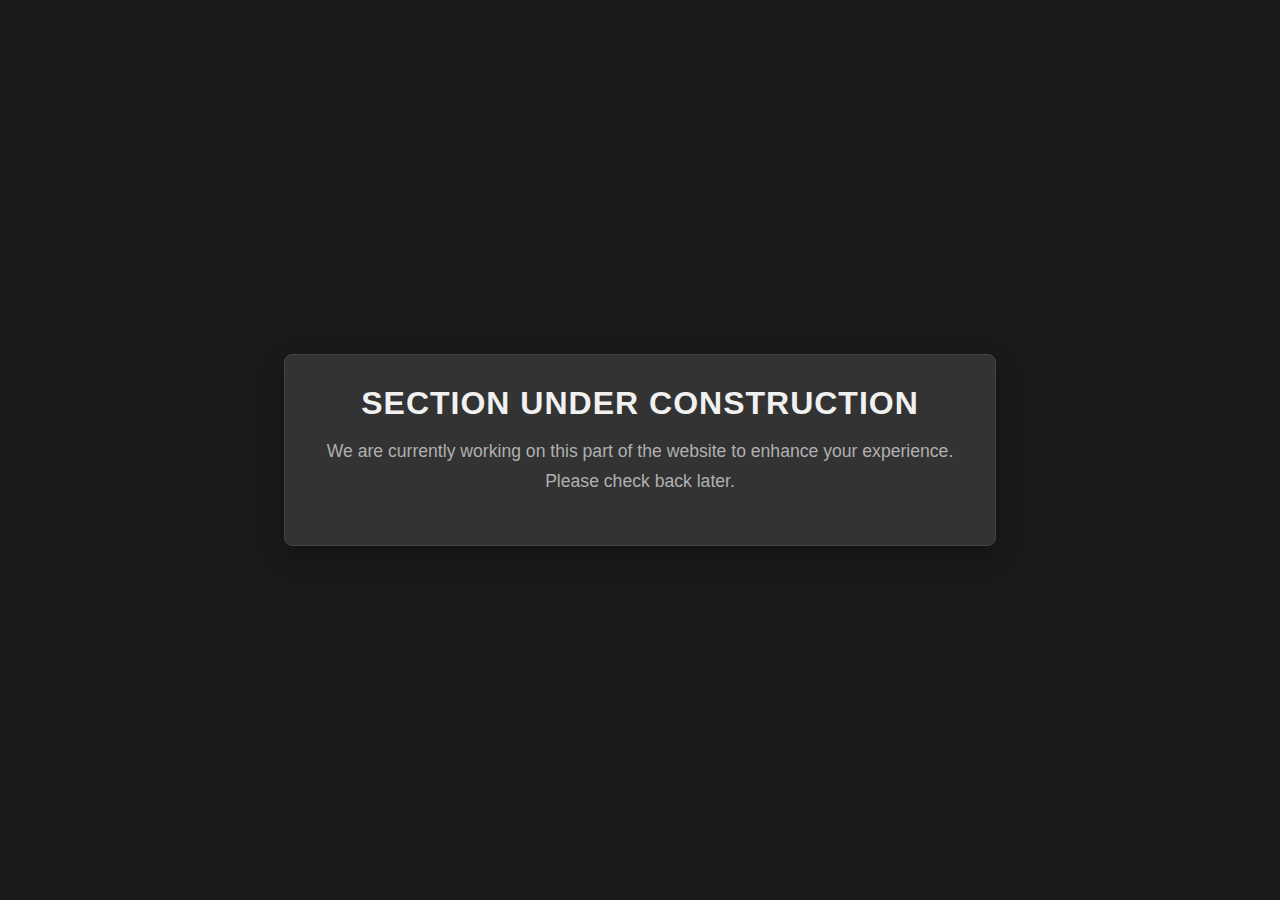
<file: error-msg.html>
<!DOCTYPE html>
<html lang="en">
<head>
    <meta charset="UTF-8">
    <meta name="viewport" content="width=device-width, initial-scale=1.0">
    <title>Under Construction</title>
    <link rel="stylesheet" href="error-msg-style.css">
</head>
<body>
    <div class="warning-message">
        <h2>Section Under Construction</h2>
        <p>We are currently working on this part of the website to enhance your experience. Please check back later.</p>
    </div>
</body>
</html>
</file>
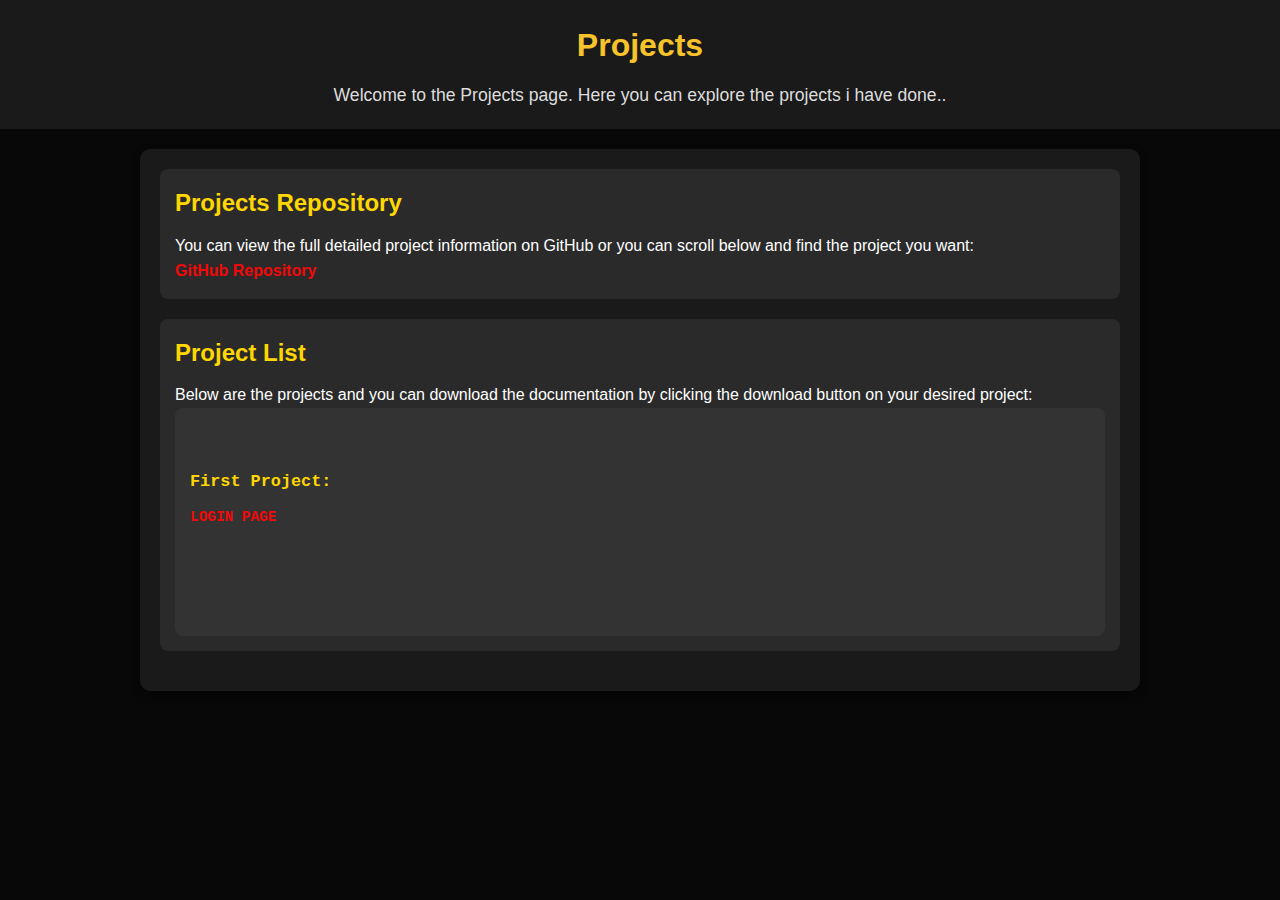
<file: projects.html>
<!DOCTYPE html>
<html lang="en">
<head>
    <meta charset="UTF-8">
    <meta name="viewport" content="width=device-width, initial-scale=1.0">
    <title>Projects</title>
    <link rel="stylesheet" href="project-style.css"> <!-- Link to your main CSS file -->
</head>
<body>

    <header>
        <h1>Projects</h1>
        <p>Welcome to the Projects page. Here you can explore the projects i have done..</p>
    </header>

    <main>
        <section>
            <h2>Projects Repository</h2>
            <p>You can view the full detailed project information on GitHub or you can scroll below and find the project you want:</p>
            <a href="https://github.com/KaveeshRanaweera?tab=repositories" target="_blank">GitHub Repository</a>
        </section>

        <section>
            <h2>Project List</h2>
            <p>Below are the projects and you can download the documentation by clicking the download button on your desired project:</p>

            
            <pre><code>
                <h3>First Project:</h3><a href="https://github.com/KaveeshRanaweera/Login-Form" target="_blank">LOGIN PAGE</a>
               
               
                
            </code></pre>
        </section>
    </main>

</body>
</html>
</file>
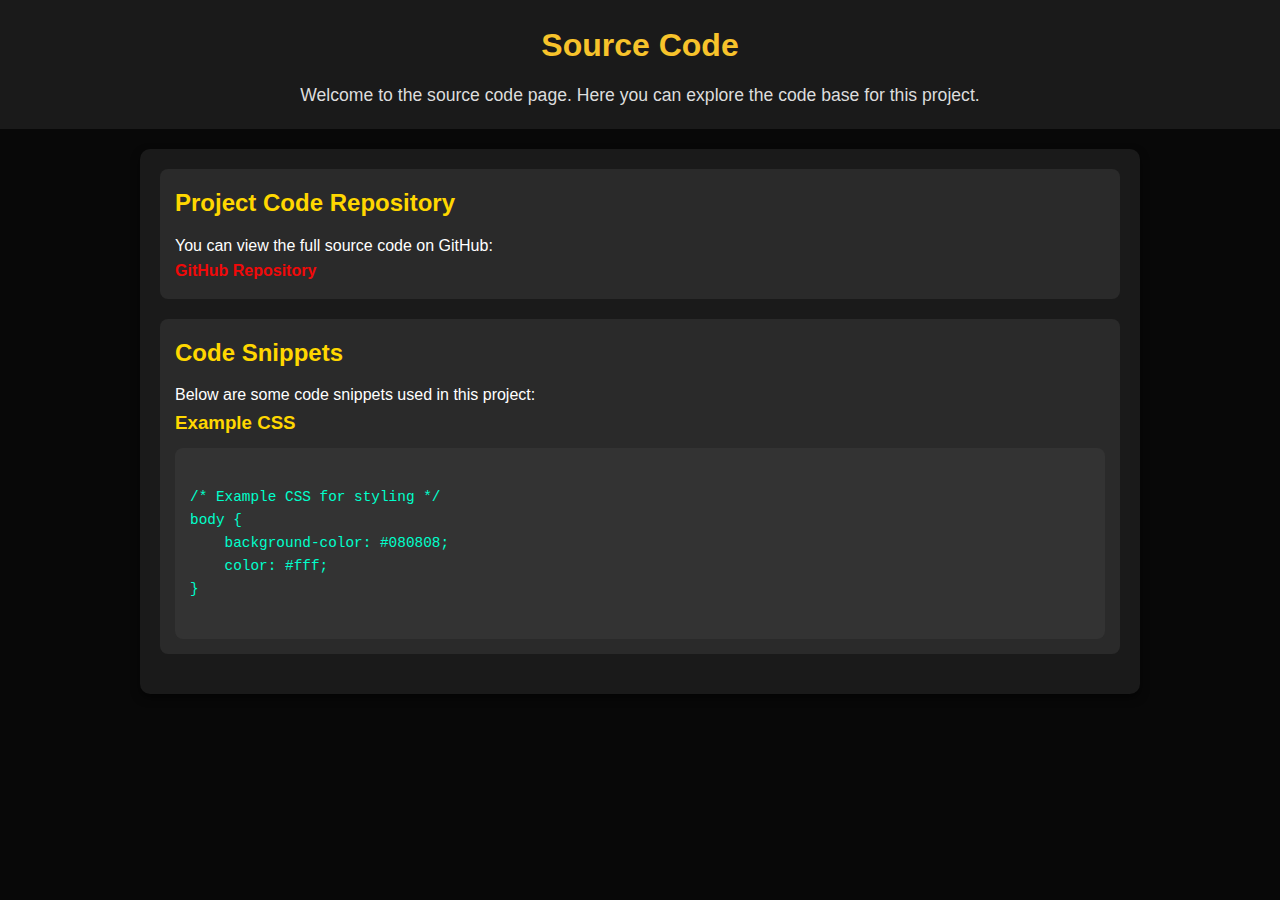
<file: source-code.html>
<!DOCTYPE html>
<html lang="en">
<head>
    <meta charset="UTF-8">
    <meta name="viewport" content="width=device-width, initial-scale=1.0">
    <title>Source Code</title>
    <link rel="stylesheet" href="source-code-style.css"> <!-- Link to your main CSS file -->
</head>
<body>

    <header>
        <h1>Source Code</h1>
        <p>Welcome to the source code page. Here you can explore the code base for this project.</p>
    </header>

    <main>
        <section>
            <h2>Project Code Repository</h2>
            <p>You can view the full source code on GitHub:</p>
            <a href="https://github.com/KaveeshRanaweera/Portfolio" target="_blank">GitHub Repository</a>
        </section>

        <section>
            <h2>Code Snippets</h2>
            <p>Below are some code snippets used in this project:</p>

            <h3>Example CSS</h3>
            <pre><code>
/* Example CSS for styling */
body {
    background-color: #080808;
    color: #fff;
}
            </code></pre>
        </section>
    </main>

</body>
</html>
</file>
<file: error-msg-style.css>
/* Base Styles */
body {
    font-family: 'Arial', sans-serif;
    display: flex;
    justify-content: center;
    align-items: center;
    height: 100vh;
    background-color: #1a1a1a;
    margin: 0;
    color: #ffffff;
    padding: 20px;
    box-sizing: border-box;
}

.warning-message {
    background-color: #333333;
    color: #f1f1f1;
    border: 1px solid #444444;
    border-radius: 8px;
    padding: 30px;
    text-align: center;
    box-shadow: 0 10px 30px rgba(0, 0, 0, 0.3);
    width: 100%;
    max-width: 650px;
    transition: all 0.3s ease;
}

.warning-message h2 {
    margin: 0;
    font-size: 2em;
    font-weight: bold;
    text-transform: uppercase;
    letter-spacing: 1px;
}

.warning-message p {
    margin-top: 15px;
    font-size: 1.1em;
    line-height: 1.7;
    color: #b0b0b0;
}

.warning-message:hover {
    background-color: #444444;
    box-shadow: 0 10px 40px rgba(0, 0, 0, 0.4);
}

/* Mobile-friendly Styles */
@media (max-width: 768px) {
    .warning-message {
        padding: 20px;
    }

    .warning-message h2 {
        font-size: 1.5em;
    }

    .warning-message p {
        font-size: 1em;
    }
}

@media (max-width: 480px) {
    .warning-message {
        padding: 15px;
    }

    .warning-message h2 {
        font-size: 1.3em;
    }

    .warning-message p {
        font-size: 0.9em;
    }
}
</file>
<file: project-style.css>
/* Reset some default browser styling */
* {
    margin: 0;
    padding: 0;
    box-sizing: border-box;
}

/* Body styling */
body {
    background-color: #080808;
    color: #ffffff;
    font-family: Arial, sans-serif;
    line-height: 1.6;
    margin: 0;
    padding: 0;
}

/* Header styling */
header {
    background-color: #1a1a1a;
    color: #f7c32b;
    text-align: center;
    padding: 20px 0;
    top: 0;
    width: 100%;
    z-index: 1000;
}

header h1 {
    font-size: 2em;
    margin-bottom: 10px;
}

header p {
    font-size: 1.1em;
    color: #ddd;
}

/* Main container styling */
main {
    margin-top: 150px; /* Increased the margin-top to ensure the content is not hidden by the header */
    max-width: 1000px;
    margin: 20px auto;
    padding: 20px;
    background-color: #1a1a1a;
    border-radius: 10px;
    box-shadow: 0 4px 8px rgba(0, 0, 0, 0.5);
}

/* Section styling */
section {
    margin-bottom: 20px;
    padding: 15px;
    background-color: #2a2a2a;
    border-radius: 8px;
}

/* Links styling */
a {
    color: #f10909;
    text-decoration: none;
    font-weight: bold;
}

a:hover {
    color: #f10909;
    text-decoration: underline;
}

/* Code snippet styling */
pre {
    background-color: #333;
    padding: 15px;
    border-radius: 8px;
    overflow-x: auto;
}

code {
    color: #00ffcc;
    font-family: Consolas, "Courier New", monospace;
    font-size: 0.9em;
}

/* Heading styles within sections */
h2, h3 {
    color: #ffd700;
    margin-bottom: 10px;
}

/* Media query for responsiveness */
@media (max-width: 768px) {
    main {
        padding: 15px;
    }

    header h1 {
        font-size: 1.8em;
    }

    header p, h2, h3 {
        font-size: 1em;
    }
}
</file>
<file: source-code-style.css>
/* Reset some default browser styling */
* {
    margin: 0;
    padding: 0;
    box-sizing: border-box;
}

/* Body styling */
body {
    background-color: #080808;
    color: #ffffff;
    font-family: Arial, sans-serif;
    line-height: 1.6;
    margin: 0;
    padding: 0;
}

/* Header styling */
header {
    background-color: #1a1a1a;
    color: #f7c32b;
    text-align: center;
    padding: 20px 0;
    top: 0;
    width: 100%;
    z-index: 1000;
}

header h1 {
    font-size: 2em;
    margin-bottom: 10px;
}

header p {
    font-size: 1.1em;
    color: #ddd;
}

/* Main container styling */
main {
    margin-top: 150px; /* Increased the margin-top to ensure the content is not hidden by the header */
    max-width: 1000px;
    margin: 20px auto;
    padding: 20px;
    background-color: #1a1a1a;
    border-radius: 10px;
    box-shadow: 0 4px 8px rgba(0, 0, 0, 0.5);
}

/* Section styling */
section {
    margin-bottom: 20px;
    padding: 15px;
    background-color: #2a2a2a;
    border-radius: 8px;
}

/* Links styling */
a {
    color: #f10909;
    text-decoration: none;
    font-weight: bold;
}

a:hover {
    color: #f10909;
    text-decoration: underline;
}

/* Code snippet styling */
pre {
    background-color: #333;
    padding: 15px;
    border-radius: 8px;
    overflow-x: auto;
}

code {
    color: #00ffcc;
    font-family: Consolas, "Courier New", monospace;
    font-size: 0.9em;
}

/* Heading styles within sections */
h2, h3 {
    color: #ffd700;
    margin-bottom: 10px;
}

/* Media query for responsiveness */
@media (max-width: 768px) {
    main {
        padding: 15px;
    }

    header h1 {
        font-size: 1.8em;
    }

    header p, h2, h3 {
        font-size: 1em;
    }
}
</file>
